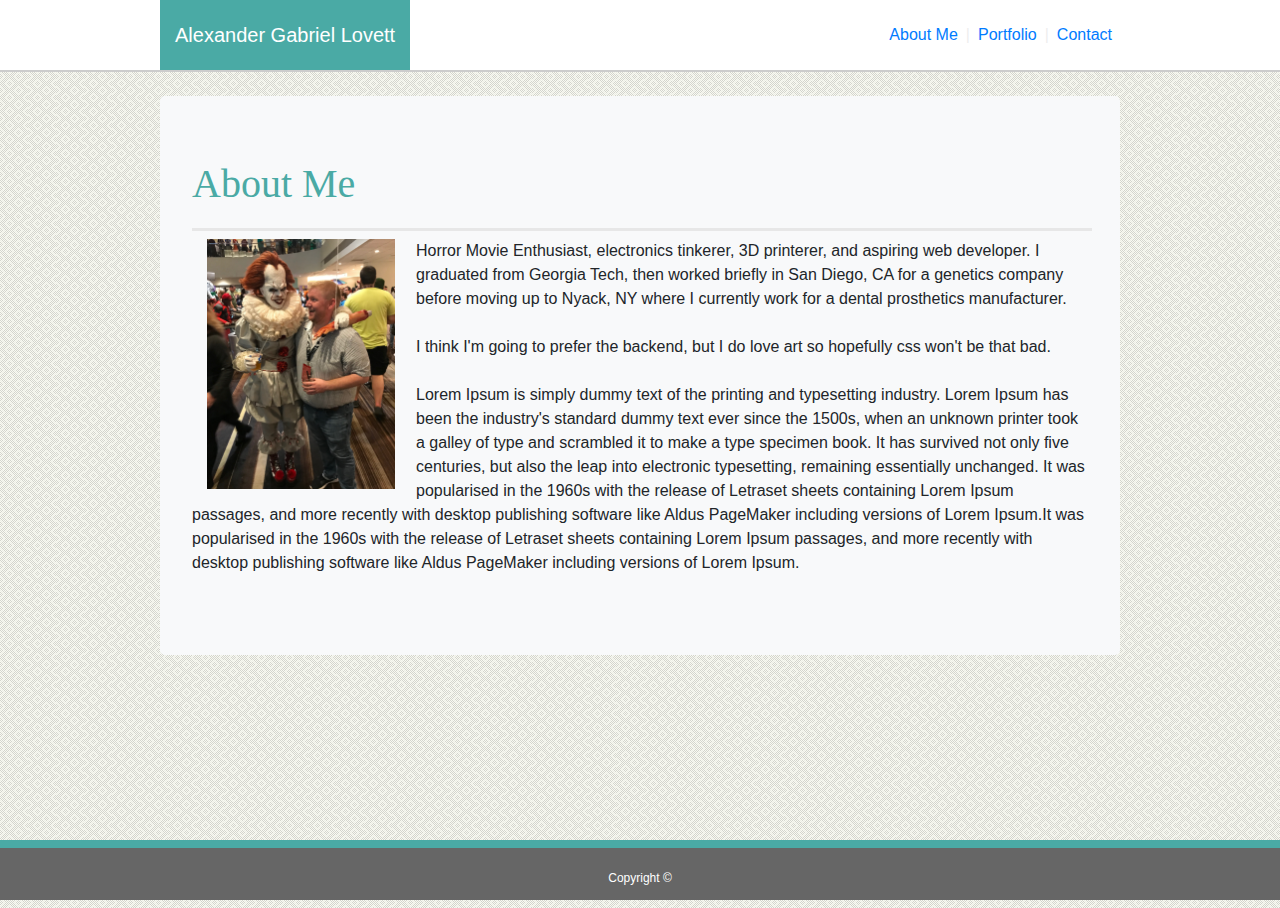
<file: index.html>
<!-- I've poorly planned doing the homework this week and run out of time, so I am pseudocoding the rest in the hopes to retain some credit. I was unable to get to media querys but will work on that over the weekend-->
<!DOCTYPE html>
<html lang="en-us">

    <head>
        <meta charset="UTF-8">
        <title>About Alex</title>
        <link rel="stylesheet" href="https://maxcdn.bootstrapcdn.com/bootstrap/4.0.0/css/bootstrap.min.css">
        <!-- Some options like specific teal background colors were not available in bootstrap, so I added custom css for that and the other things bootstrap does not support or that I did not figure out how to properly use to support -->
        <link rel="stylesheet" type="text/css" href="assets/css/style.css">
    </head>

    <body>

        <header>
            <div class="headerBackground">
                <div class="mx-auto my-0" style="width: 960px;">
                    <nav class="navbar navbar-expand justify-content-between p-0">
                        <nav class="navbar-brand text-white headerLeft">
                            Alexander Gabriel Lovett
                        </nav>
                        <!-- To do: 
                            1) add dark font and background for active link
                            2) change links to match color and font scheme
                            3) add view overlay effects to navigation buttons
                            4) change left tab to match font scheme
                            5) convert dropdown to small hamburger when on small screens                        
                        -->
                        <ul class="navbar-nav">
                            <li class="nav-item active">
                                 <a class="nav-link" href="#">About Me</a>
                            </li>
                            <li class="sep mt-2">|</li>
                            <li class="nav-item">
                                <a class="nav-link" href="portfolio.html">Portfolio</a>
                            </li>
                            <li class="sep mt-2">|</li>
                            <li class="nav-item">
                                <a class="nav-link" href="contact.html">Contact</a>
                            </li>
                        </ul>
                    </nav>
                 </div>
            </div>

        </header>

        <div class="container mt-4 px-0">
            <div class="jumbotron bg-light">
                <!-- Convert padding statement in blueHeading css to Bootstrap with class="p-#"-->
                <h1 id="blueHeading">About Me</h1>
                <!-- Create overall row & col scheme with respect to xs, sm, and md screens within the jumbotron -->
                <div>
                    <div class="col-xs-12 col-sm-3 float-left imgOrient">
                            <img class="img-fluid" src="assets/images/bio.jpg" alt="https://via.placeholder.com/200C/" width=auto title="DragonCon, 2018">
                    </div>
                    <!-- Add text to row/column configuration -->
                    <p>Horror Movie Enthusiast, electronics tinkerer, 3D printerer, and aspiring web developer. I graduated from Georgia Tech, then worked briefly in San Diego, CA for a genetics company before moving up to Nyack, NY where I currently work for a dental prosthetics manufacturer.  
                    <br>
                    <br>
                    I think I'm going to prefer the backend, but I do love art so hopefully css won't be that bad.
                    <br>
                    <br> 
                    Lorem Ipsum is simply dummy text of the printing and typesetting industry. Lorem Ipsum has been the industry's standard dummy text ever since the 1500s, when an unknown printer took a galley of type and scrambled it to make a type specimen book. It has survived not only five centuries, but also the leap into electronic typesetting, remaining essentially unchanged. It was popularised in the 1960s with the release of Letraset sheets containing Lorem Ipsum passages, and more recently with desktop publishing software like Aldus PageMaker including versions of Lorem Ipsum.It was popularised in the 1960s with the release of Letraset sheets containing Lorem Ipsum passages, and more recently with desktop publishing software like Aldus PageMaker including versions of Lorem Ipsum.</p>
                </div>
            </div>

        </div>

        <footer class="footer">
            <div class="feeter text-center text-white">
                <span>Copyright ©</span>
            </div>
        </footer>

    </body>

</html>
</file>
<file: assets/css/style.css>
html {
    position: relative;
    min-height: 100%;
}
.headerBackground{
    display: block;
    background: #ffffff;
    border-bottom: 2px solid #cccccc;
}
.headerLeft{
    background: #4aaaa5;
    padding: 20px 15px;
}
.sep{
    color:#acacaa;
    opacity: .2;
}
  body {
    margin-bottom: 60px;
    background:url("../images/background.png") !important;
    background-size:cover;
}
.container{
    max-width: 960px;
}
#blueHeading{
    color:#4aaaa5;
      padding-bottom: 20px;
      border-bottom: 3px solid #e7e7e7;
      width: 900px;
      font-family: 'Georgia', Times, 'Times New Roman', serif;
}

.imgOrient>img{
    image-orientation: from-image;
    max-height: 250px;
}

.footer {
    position: absolute;
    bottom: 0;
    width: 100%;
    height: 60px;
    line-height: 60px;
    background: #666666;
    text-align: bottom;
    font-size: 12px;
    border-top: 8px solid #4aaaa5;
}
.feeter{
    margin-right: auto;
    margin-left: auto;
}
</file>
